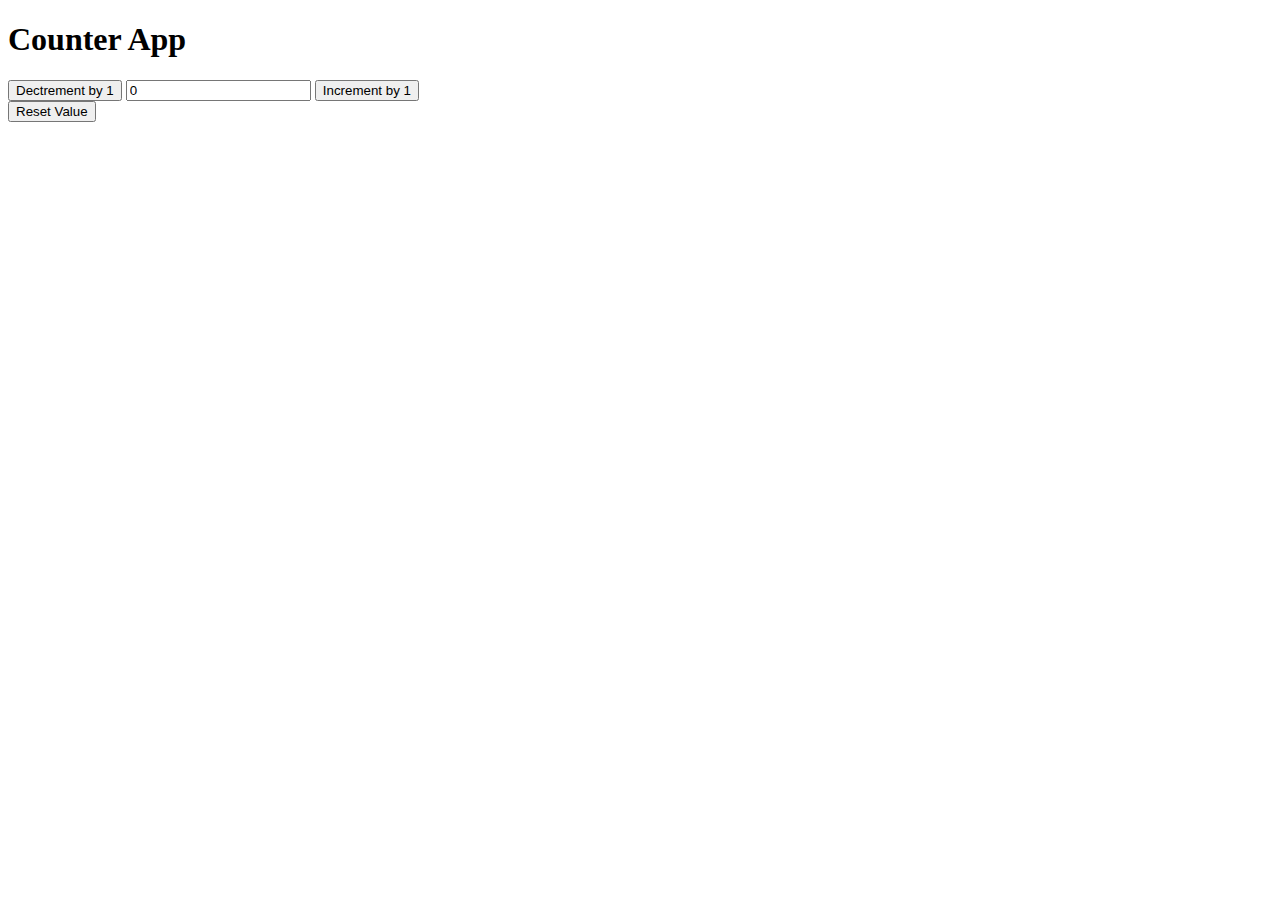
<file: Counter App/index.html>
<!DOCTYPE html>
<html lang="en">
  <head>
    <meta charset="UTF-8" />
    <meta name="viewport" content="width=device-width, initial-scale=1.0" />
    <title>Counter App</title>
  </head>
  <body>
    <h1>Counter App</h1>
    <button class="decrement">Dectrement by 1</button>
    <input type="text" value="0" readonly />
    <button onclick="increment()">Increment by 1</button>
    <br />
    <button onclick="reset()">Reset Value</button>
    <script src="./script.js"></script>
  </body>
</html>
</file>
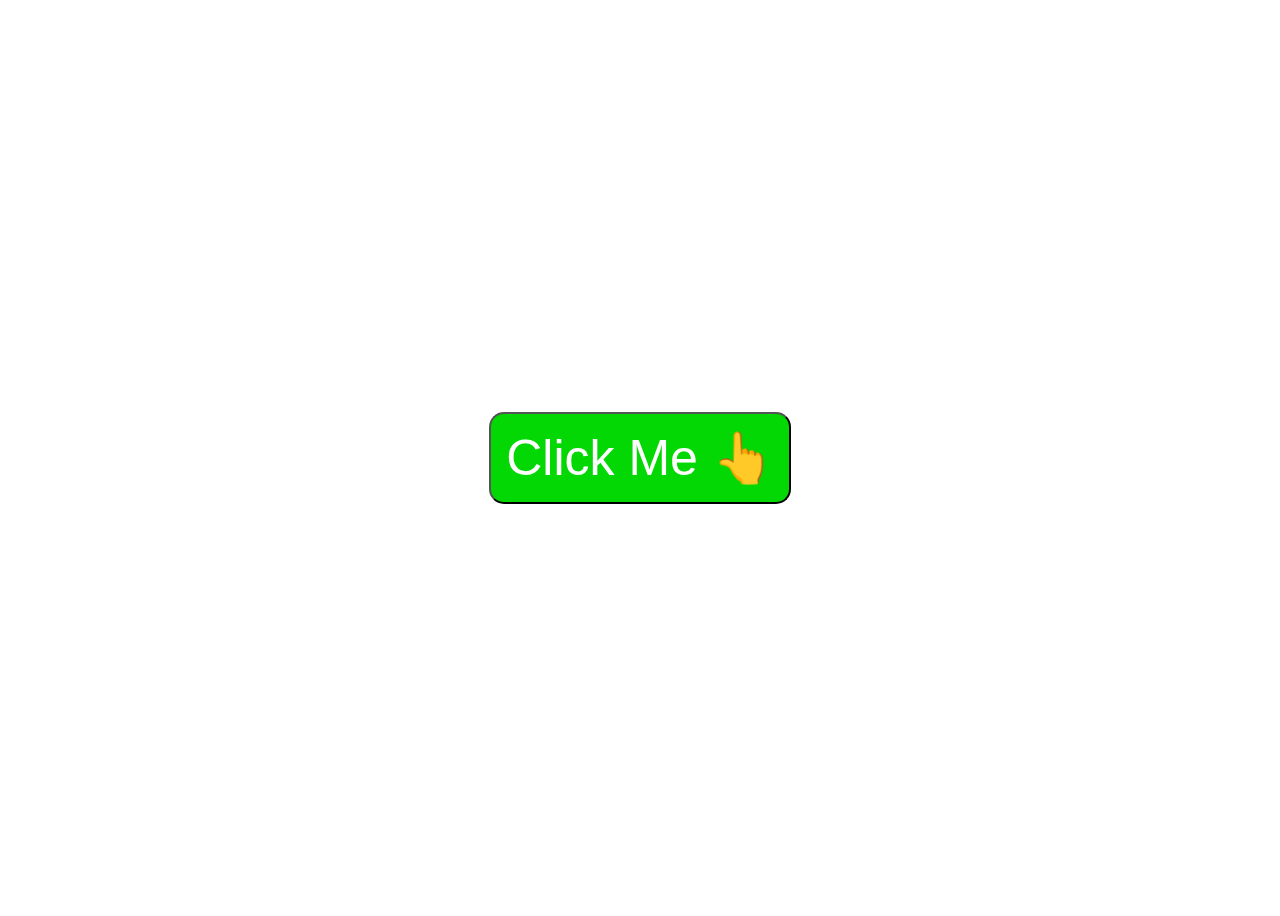
<file: Event Lintener Project/1. Onclick/index.html>
<!DOCTYPE html>
<html lang="en">
  <head>
    <meta charset="UTF-8" />
    <meta name="viewport" content="width=device-width, initial-scale=1.0" />
    <title>onclick</title>
    <style>
      body {
        height: 100vh;
        display: flex;
        justify-content: center;
        align-items: center;
      }
      button {
        font-size: 50px;
        padding: 15px;
        background-color: rgb(4, 216, 4);
        color: #fff;
        border-radius: 15px;
      }
    </style>
  </head>
  <body>
    <button onclick="clic()">Click Me 👆</button>
    <script>
      function clic() {
        alert('You Click The Button 🤗');
      }
    </script>
  </body>
</html>
</file>
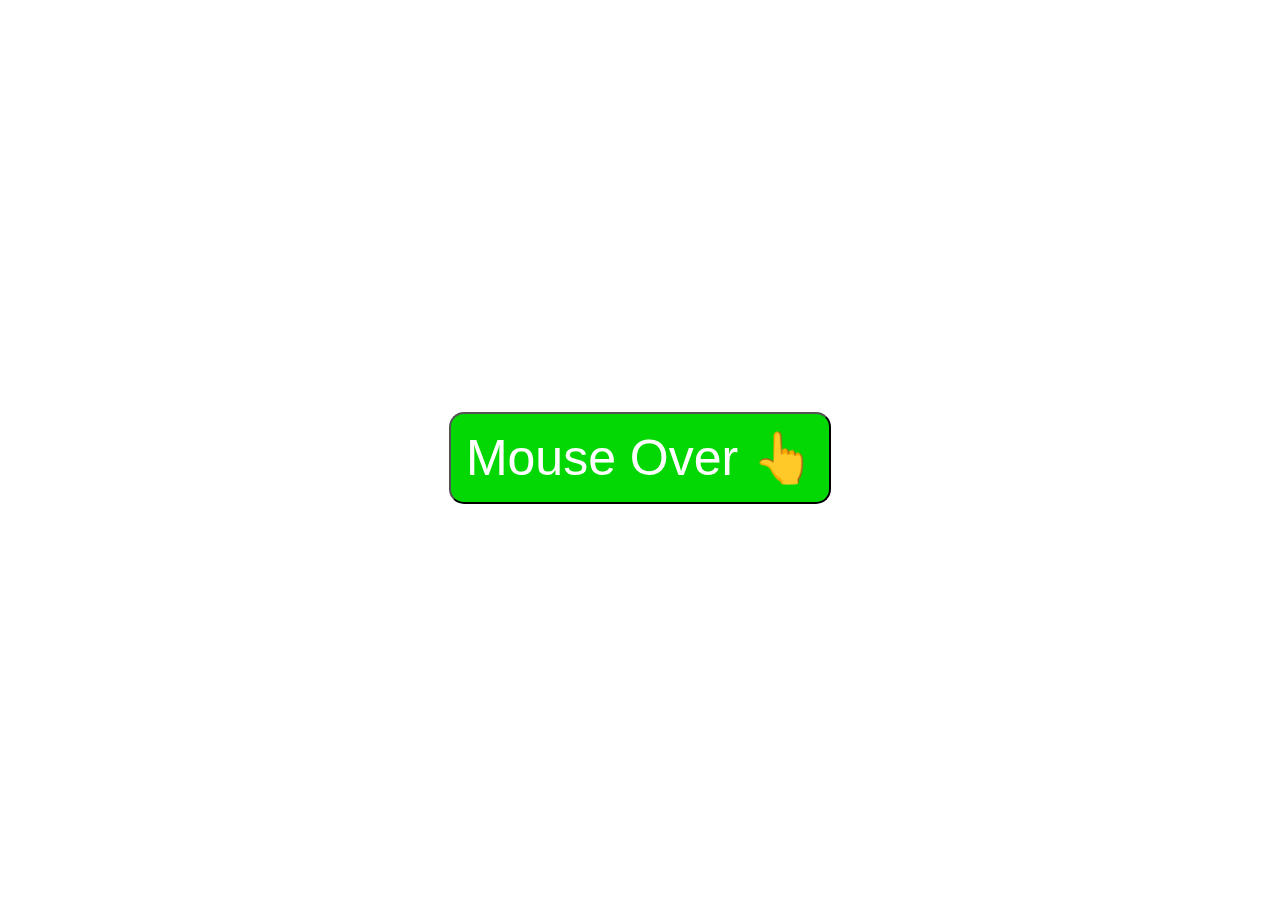
<file: Event Lintener Project/2. DoubleClick/index.html>
<!DOCTYPE html>
<html lang="en">
  <head>
    <meta charset="UTF-8" />
    <meta name="viewport" content="width=device-width, initial-scale=1.0" />
    <title>Double Click</title>
    <style>
      body {
        height: 100vh;
        display: flex;
        justify-content: center;
        align-items: center;
      }
      button {
        font-size: 50px;
        padding: 15px;
        background-color: rgb(4, 216, 4);
        color: #fff;
        border-radius: 15px;
        transition: background 2s;
      }

      button:hover {
        background-color: purple;
      }
    </style>
  </head>
  <body>
    <button>Mouse Over 👆</button>
    <script>
      let btn = document.querySelector('button');
      btn.addEventListener('dblclick', clic);
      function clic() {
        alert('You Double Click The Button 🤗');
      }

      btn.addEventListener('mouseover', () => {
        btn.innerText = 'Hovered';
      });
    </script>
  </body>
</html>
</file>
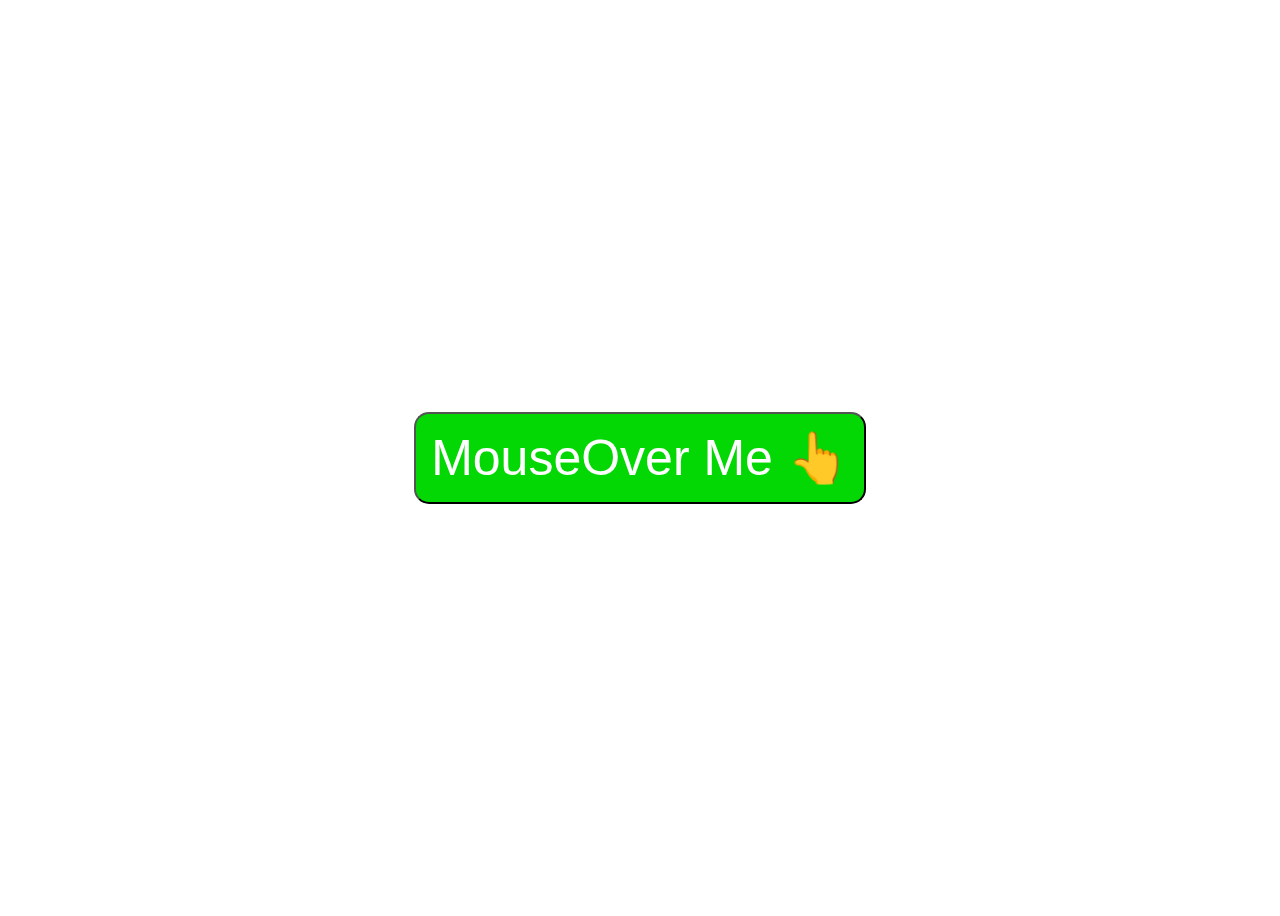
<file: Event Lintener Project/3. MouseOver/index.html>
<!DOCTYPE html>
<html lang="en">
  <head>
    <meta charset="UTF-8" />
    <meta name="viewport" content="width=device-width, initial-scale=1.0" />
    <title>MouseOver</title>
    <style>
      body {
        height: 100vh;
        display: flex;
        justify-content: center;
        align-items: center;
      }
      button {
        font-size: 50px;
        padding: 15px;
        background-color: rgb(4, 216, 4);
        color: #fff;
        border-radius: 15px;
      }
    </style>
  </head>
  <body>
    <button>MouseOver Me 👆</button>
    <script>
      let btn = document.querySelector('button');
      btn.addEventListener('mouseover', clic);
      function clic() {
        btn.innerText = 'Hover The Button 🤗';
      }
    </script>
  </body>
</html>
</file>
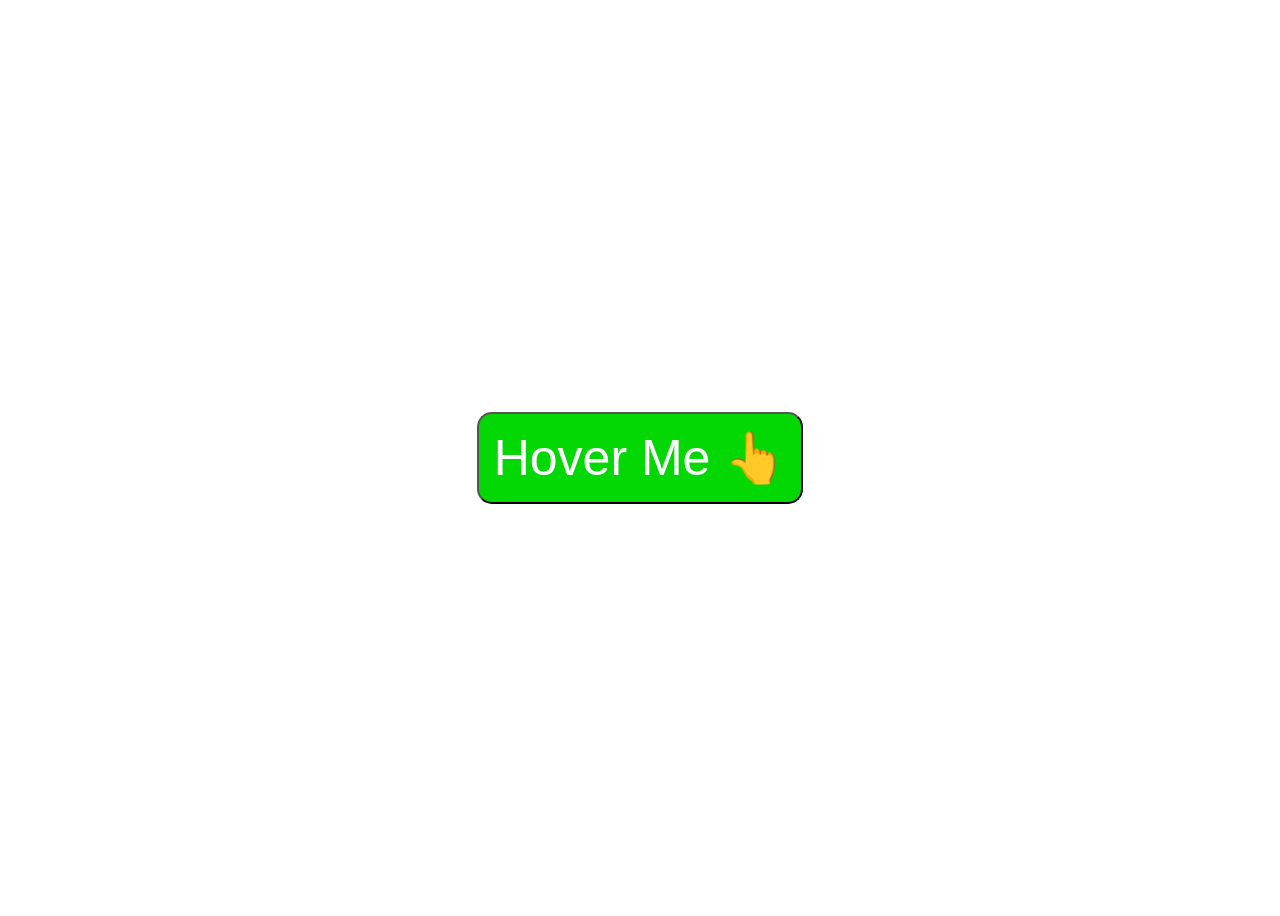
<file: Event Lintener Project/4. MouseOut/index.html>
<!DOCTYPE html>
<html lang="en">
  <head>
    <meta charset="UTF-8" />
    <meta name="viewport" content="width=device-width, initial-scale=1.0" />
    <title>MouseOver</title>
    <style>
      body {
        height: 100vh;
        display: flex;
        justify-content: center;
        align-items: center;
      }
      button {
        font-size: 50px;
        padding: 15px;
        background-color: rgb(4, 216, 4);
        color: #fff;
        border-radius: 15px;
      }
    </style>
  </head>
  <body>
    <button>Hover Me 👆</button>
    <script>
      let btn = document.querySelector('button');

      btn.addEventListener('mouseover', clic);
      function clic() {
        btn.innerText = 'MouseOver 🤗';
      }

      btn.addEventListener('mouseout', cli);
      function cli() {
        btn.innerText = 'MouseOut 🤗';
      }
    </script>
  </body>
</html>
</file>
